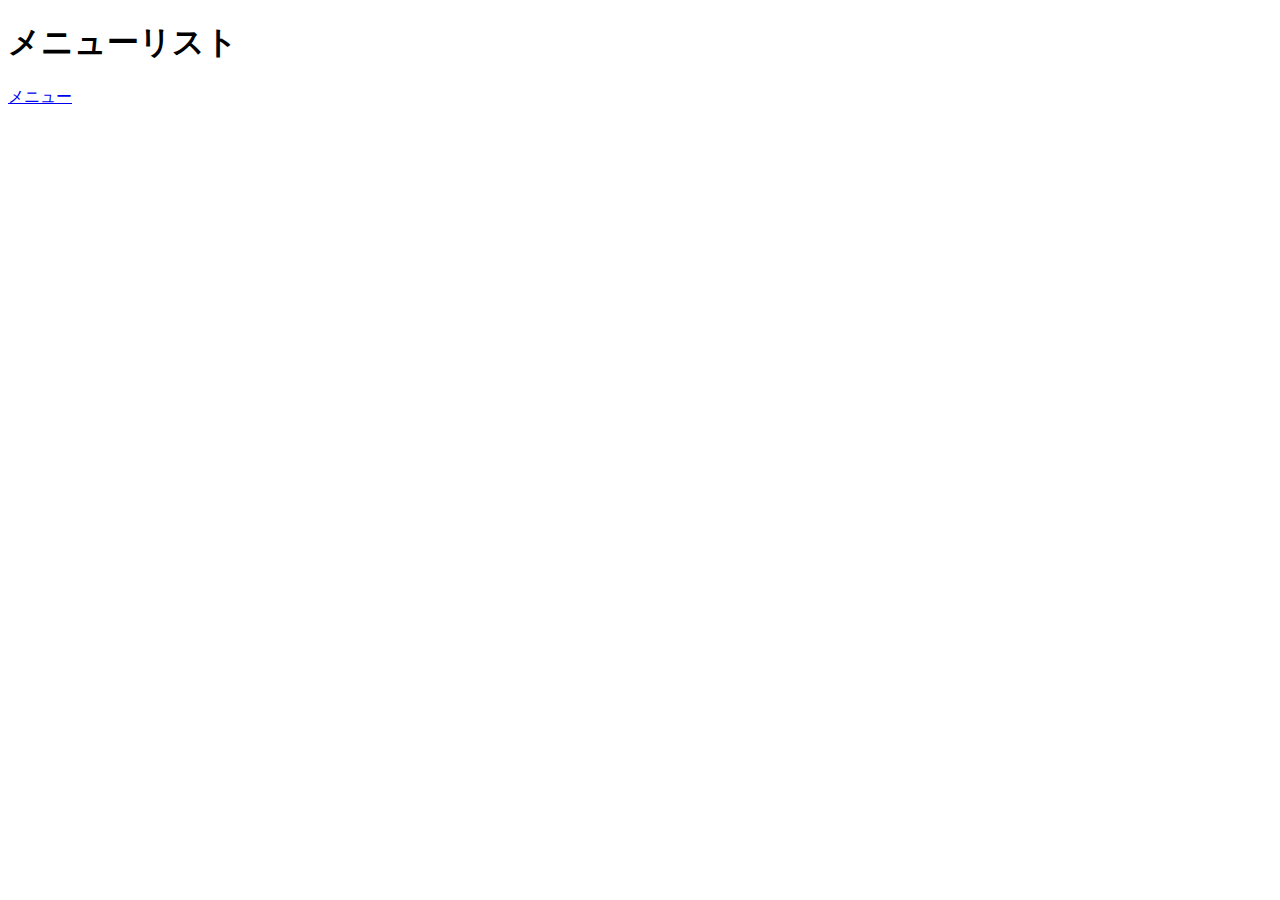
<file: index.html>
<!DOCTYPE html>
<html lang="ja">
    <head>
        <meta charset="utf-8">
        <meta name="viewport" content="width=device-width, initaial-scale=1.0">
        <title>練習中</title>
    </head>

    <body>
        <h1>メニューリスト</h1>
        <a href="menu/menu.html">メニュー</a>
    </body>
</html>
</file>
